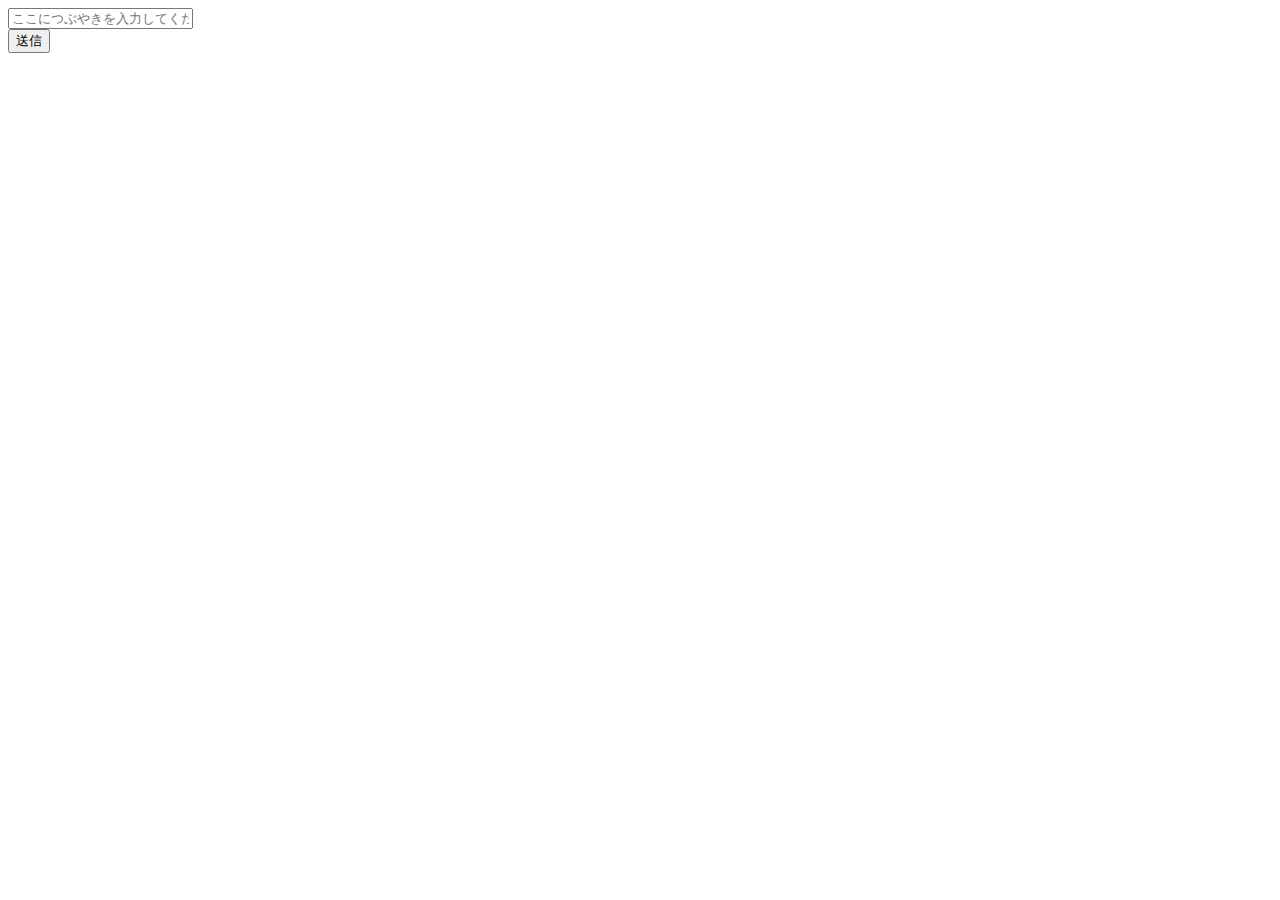
<file: index.html>
<!DOCTYPE html>
<html lang="ja" class="h-100">
    <head>
        <meta charset="UTF-8">
        <meta http-equiv="X-UA-Compatible" content="IE=edge">
        <title>つぶやきウェブ</title>
        <meta name="viewport" content="width=device-width, initial-scale=1">
        <meta name="description" content="つぶやきウェブでは、呟いた内容は10秒程度で消え、保存されることもありません。思いのままに心の中の一言を呟きましょう。ただし、特定の個人を
        攻撃するような内容はご遠慮ください。">
        <meta name="keywords" content="つぶやきウェブ, 呟き, 思いのままに呟く">
        <link rel="stylesheet" href="https://stackpath.bootstrapcdn.com/bootstrap/4.5.0/css/bootstrap.min.css" integrity="sha384-9aIt2nRpC12Uk9gS9baDl411NQApFmC26EwAOH8WgZl5MYYxFfc+NcPb1dKGj7Sk" crossorigin="anonymous">

        <link rel="stylesheet" href="css/style.css">
    </head>

    <body class="h-100 container-fluid">
        <div id="screen" class="h-75 border m-3"></div>
        <div class="row">
            <form class="col-10 mx-auto">
                <div class="form-group">
                    <input type="text" class="form-control form-control" id="textarea1" maxlength="50" placeholder="ここにつぶやきを入力してください。">
                </div>
                <input type="button" id="submit" class="btn btn-primary" value="送信">
            </form>
        </div>

        <script src="https://code.jquery.com/jquery-3.2.1.min.js" integrity="sha256-hwg4gsxgFZhOsEEamdOYGBf13FyQuiTwlAQgxVSNgt4=" crossorigin="anonymous"></script>
        <script src="https://cdn.jsdelivr.net/npm/popper.js@1.16.0/dist/umd/popper.min.js" integrity="sha384-Q6E9RHvbIyZFJoft+2mJbHaEWldlvI9IOYy5n3zV9zzTtmI3UksdQRVvoxMfooAo" crossorigin="anonymous"></script>
        <script src="https://stackpath.bootstrapcdn.com/bootstrap/4.5.0/js/bootstrap.min.js" integrity="sha384-OgVRvuATP1z7JjHLkuOU7Xw704+h835Lr+6QL9UvYjZE3Ipu6Tp75j7Bh/kR0JKI" crossorigin="anonymous"></script>
        <script src="https://cdn.webrtc.ecl.ntt.com/skyway-latest.js"></script>
        <script type="text/javascript" src="js/my.js" defer="defer"></script>	
    </body>
</html>
</file>
<file: css/style.css>
.chat-message {
    display: inline-block;
    position: relative; 
    margin: 12px;
    padding: 15px 13px;
    border-radius: 12px;
    background: #fff0c6;
}

.chat-message:after {
    content: "";
    display: inline-block;
    position: absolute;
    top: 18px; 
    left: -24px;
    border: 12px solid transparent;
    border-right: 12px solid #fff0c6;
}

.chat-message p {
    margin: 0;
    padding: 0;
}
</file>
